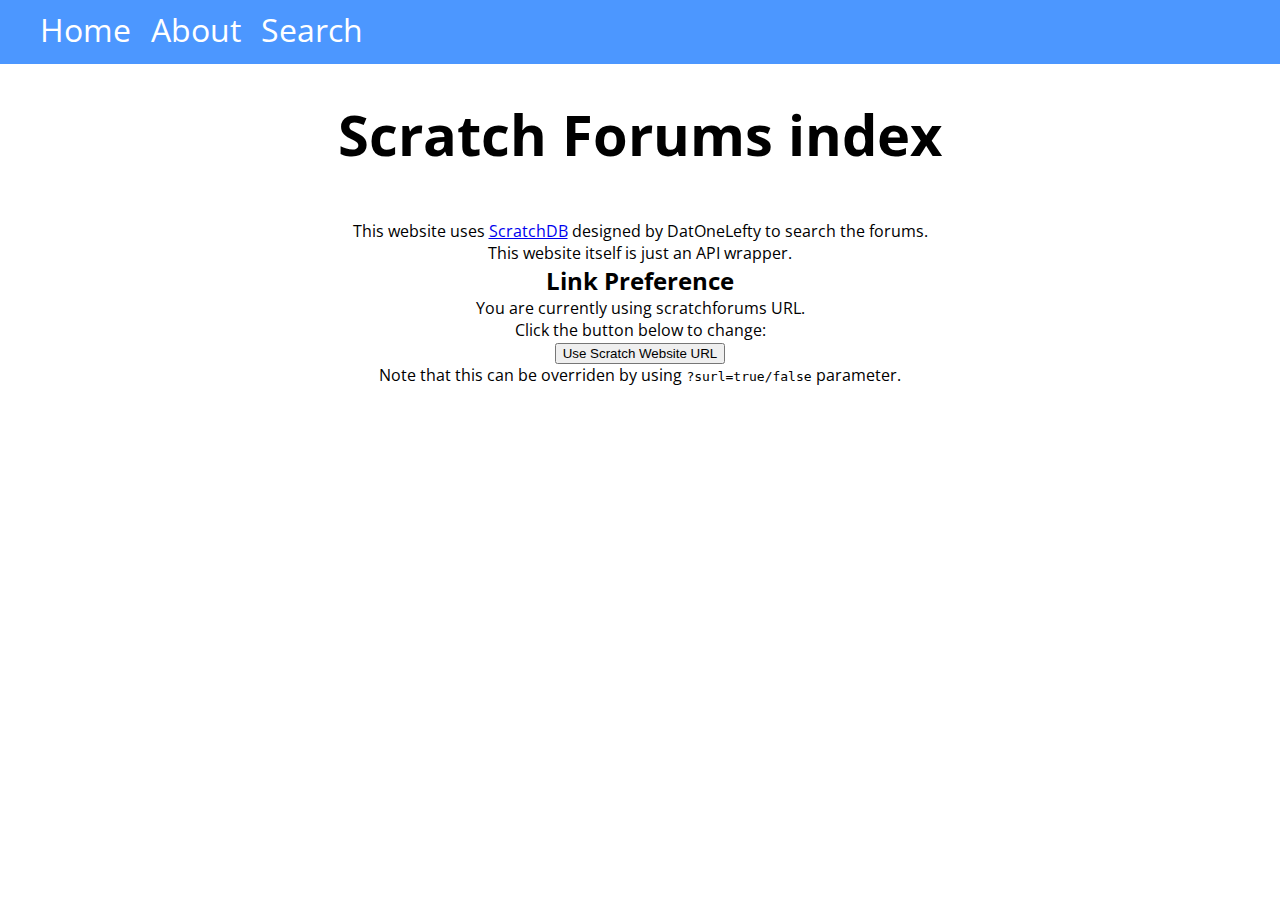
<file: index.html>
<!DOCTYPE html>
<html lang="en" dir="ltr">
    <head>
        <meta charset="utf-8">
        <title>Scratch Forums Index</title>
        <link href="https://fonts.googleapis.com/css?family=Open+Sans" rel="stylesheet">
        <link rel="stylesheet" href="./scratch.css">
        <script src="./js/index.html.js" type="module"></script>
    </head>
    <body>
        <nav class="navbar">
            <ul>
                <li><a href="./index">Home</a></li>
                <li><a href="./about">About</a></li>
                <li><a href="./search">Search</a></li>
            </ul>
        </nav>
        <main>
            <h1>Scratch Forums index</h1>
            <p>This website uses <a
                href="https://scratchdb.lefty.one/"
                rel="noreferrer noopener"
                targt="_blank"
            >ScratchDB</a> designed by DatOneLefty to search the forums.</p>
            <p>This website itself is just an API wrapper.</p>
            <h2>Link Preference</h2>
            <p>You are currently using <span id="preference">scratchforums URL</span>.</p>
            <p>Click the button below to change:</p>
            <p>
                <button id="change">Use Scratch Website URL</button>
            </p>
            <p>Note that this can be overriden by using <code>?surl=true/false</code> parameter.</p>
        </main>
    </body>
</html>
</file>
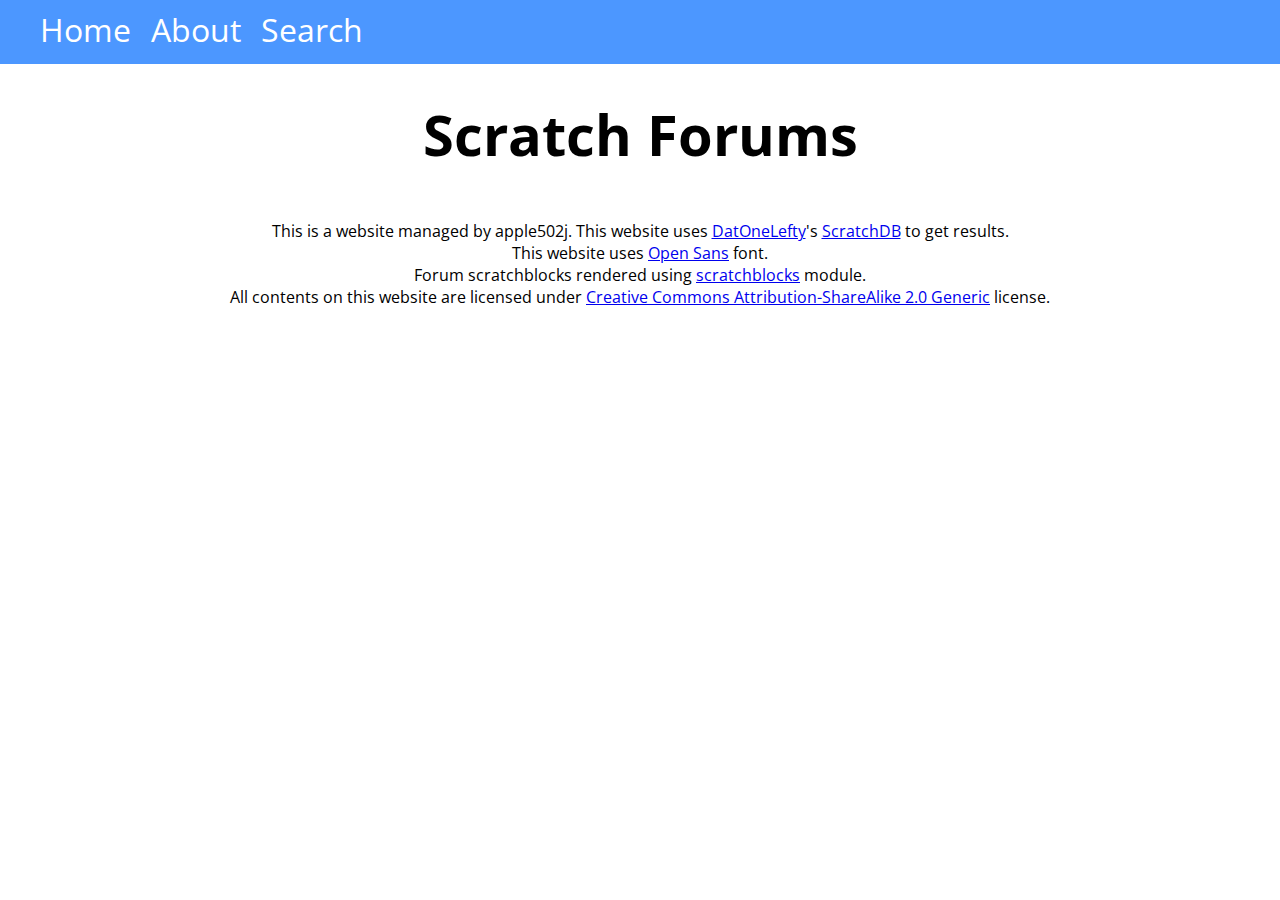
<file: about.html>
<!DOCTYPE html>
<html lang="en" dir="ltr">
    <head>
        <meta charset="utf-8">
        <title>Scratch Forums Index</title>
        <link href="https://fonts.googleapis.com/css?family=Open+Sans" rel="stylesheet">
        <link rel="stylesheet" href="./scratch.css">
    </head>
    <body>
        <nav class="navbar">
            <ul>
                <li><a href="./index">Home</a></li>
                <li><a href="./about">About</a></li>
                <li><a href="./search">Search</a></li>
            </ul>
        </nav>
        <main>
            <h1>Scratch Forums</h1>
            <p>
                This is a website managed by apple502j. This website uses
                <a
                    href="https://scratch.mit.edu/users/DatOneLefty"
                    rel="noreferrer noopener"
                    target="_blank"
                >DatOneLefty</a>'s
                <a
                    href="https://scratchdb.lefty.one"
                    rel="noreferrer noopener"
                    target="_blank"
                >ScratchDB</a> to get results.
            </p>
            <p>
                This website uses
                <a
                    href="https://fonts.google.com/specimen/Open+Sans"
                    rel="noreferrer noopener"
                    target="_blank"
                >Open Sans</a> font.
            </p>
            <p>
                Forum scratchblocks rendered using
                <a
                    href="https://github.com/scratchblocks/scratchblocks"
                    rel="noreferrer noopener"
                    target="_blank"
                >scratchblocks</a> module.
            </p>
            <p>
                All contents on this website are licensed under
                <a
                    href="https://creativecommons.org/licenses/by-sa/2.0/deed"
                    rel="noreferrer noopener"
                    target="_blank"
                >Creative Commons Attribution-ShareAlike 2.0 Generic</a> license.
            </p>
        </main>
    </body>
</html>
</file>
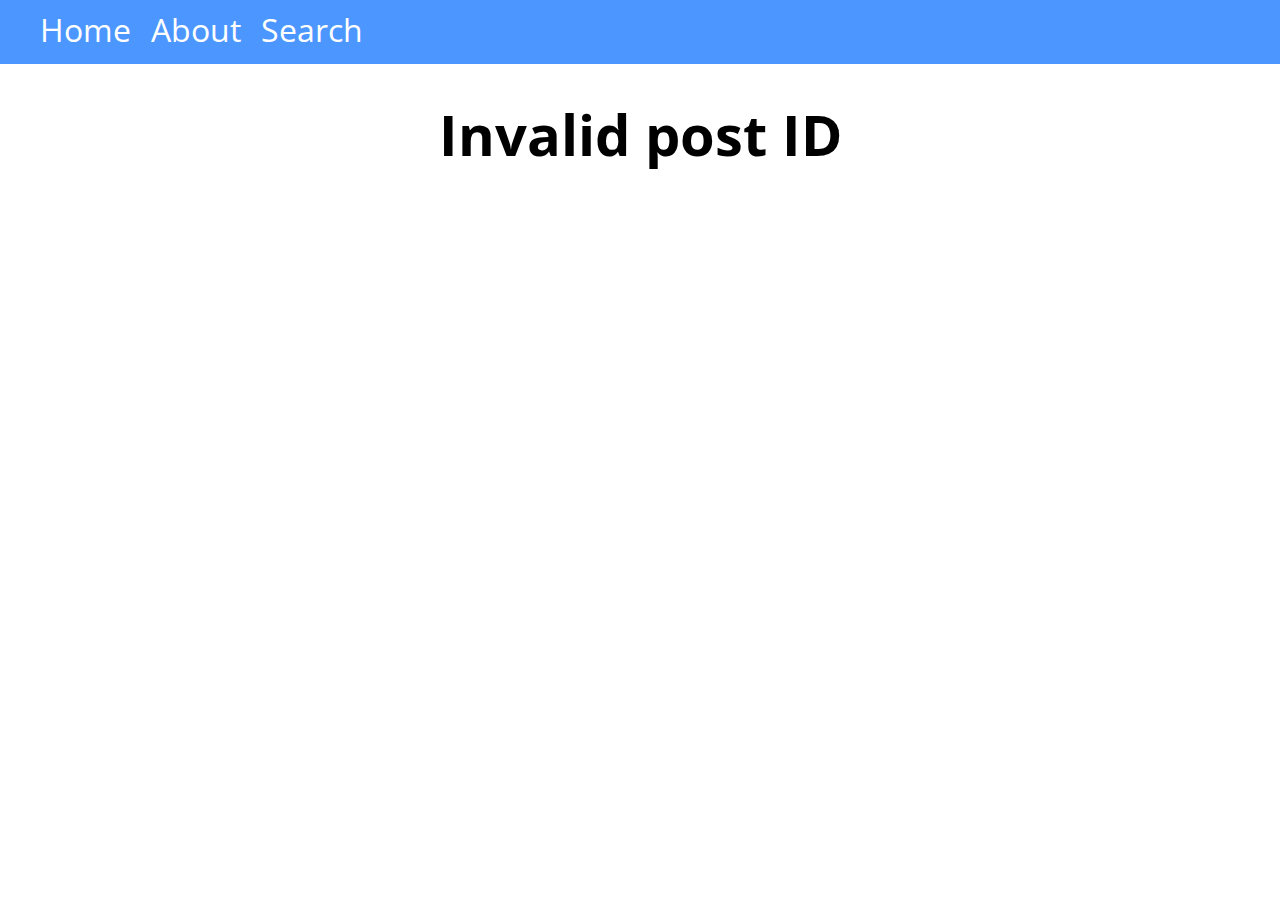
<file: post.html>
<!DOCTYPE html>
<html lang="en" dir="ltr">
    <head>
        <meta charset="utf-8">
        <title>Forum Post</title>
        <link href="https://fonts.googleapis.com/css?family=Open+Sans" rel="stylesheet">
        <meta name="viewport" content="width=device-width, initial-scale=1.0">
        <script src="./js/post.html.js" type="module"></script>
        <link rel="stylesheet" href="./scratch.css">
    </head>
    <body>
        <nav class="navbar">
            <ul>
                <li><a href="./index">Home</a></li>
                <li><a href="./about">About</a></li>
                <li><a href="./search">Search</a></li>
            </ul>
        </nav>
        <main>
            <h1 class="loading">Loading...</h1>
            <div id="post"></div>
        </main>

        <!-- POST TEMPLATE -->
        <template id="posttemplate">
            <article data-attr_lang="locale">
                <h2 class="title">
                    <a
                        data-attr_href="user"
                        data-attr_content="username"
                    ></a> wrote in <a
                        data-attr_href="forum"
                        data-attr_content="forumname"
                    ></a> / <a
                        data-attr_href="topic"
                        data-attr_content="topicname"
                    ></a> at <time
                        data-attr_datetime="timestamp"
                        data-attr_content="datetime"
                    ></time> (ID: <a
                        data-attr_href="post"
                        data-attr_content="postid"
                    ></a>)
                </h2>
                <div data-attr_html="content" class="content"></div>
            </article>
        </template>
        <!-- POST TEMPLATE -->
    </body>
</html>
</file>
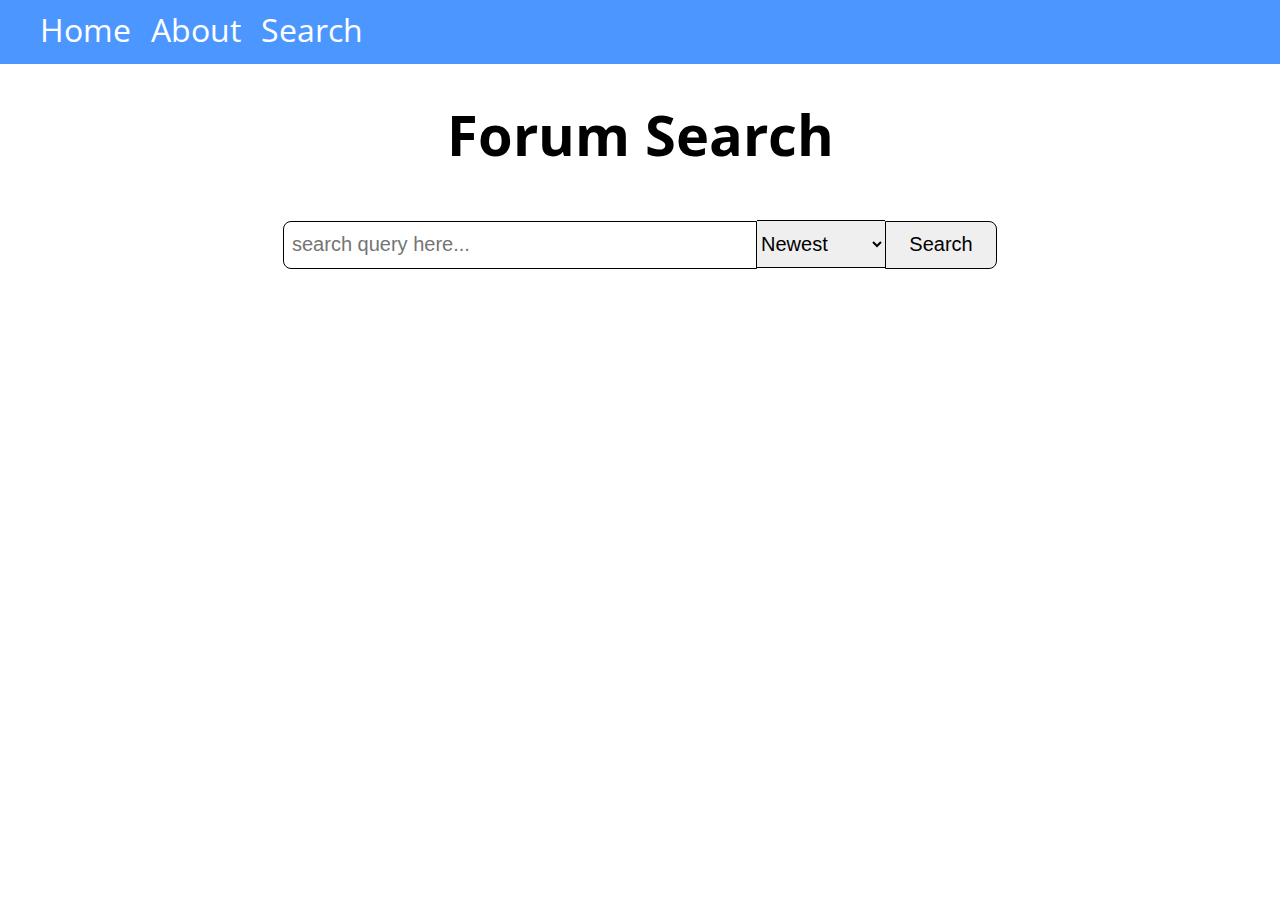
<file: search.html>
<!DOCTYPE html>
<html lang="en" dir="ltr">
    <head>
        <meta charset="utf-8">
        <title>Forum Search result</title>
        <link href="https://fonts.googleapis.com/css?family=Open+Sans" rel="stylesheet">
        <meta name="viewport" content="width=device-width, initial-scale=1.0">
        <script src="./js/search.html.js" type="module"></script>
        <link rel="stylesheet" href="./scratch.css">
    </head>
    <body>
        <nav class="navbar">
            <ul>
                <li><a href="./index">Home</a></li>
                <li><a href="./about">About</a></li>
                <li><a href="./search">Search</a></li>
            </ul>
        </nav>
        <main>
            <h1>Forum Search</h1>
            <section class="searchSection">
                <input
                    id="q"
                    type="text"
                    placeholder="search query here..."
                    required
                ><select id="sort">
                    <option value="newest" selected>Newest</option>
                    <option value="oldest">Oldest</option>
                    <option value="relevant">Relevant</option>
                </select><button id="searchBtn">Search</button>
            </section>
        </main>
    </body>
</html>
</file>
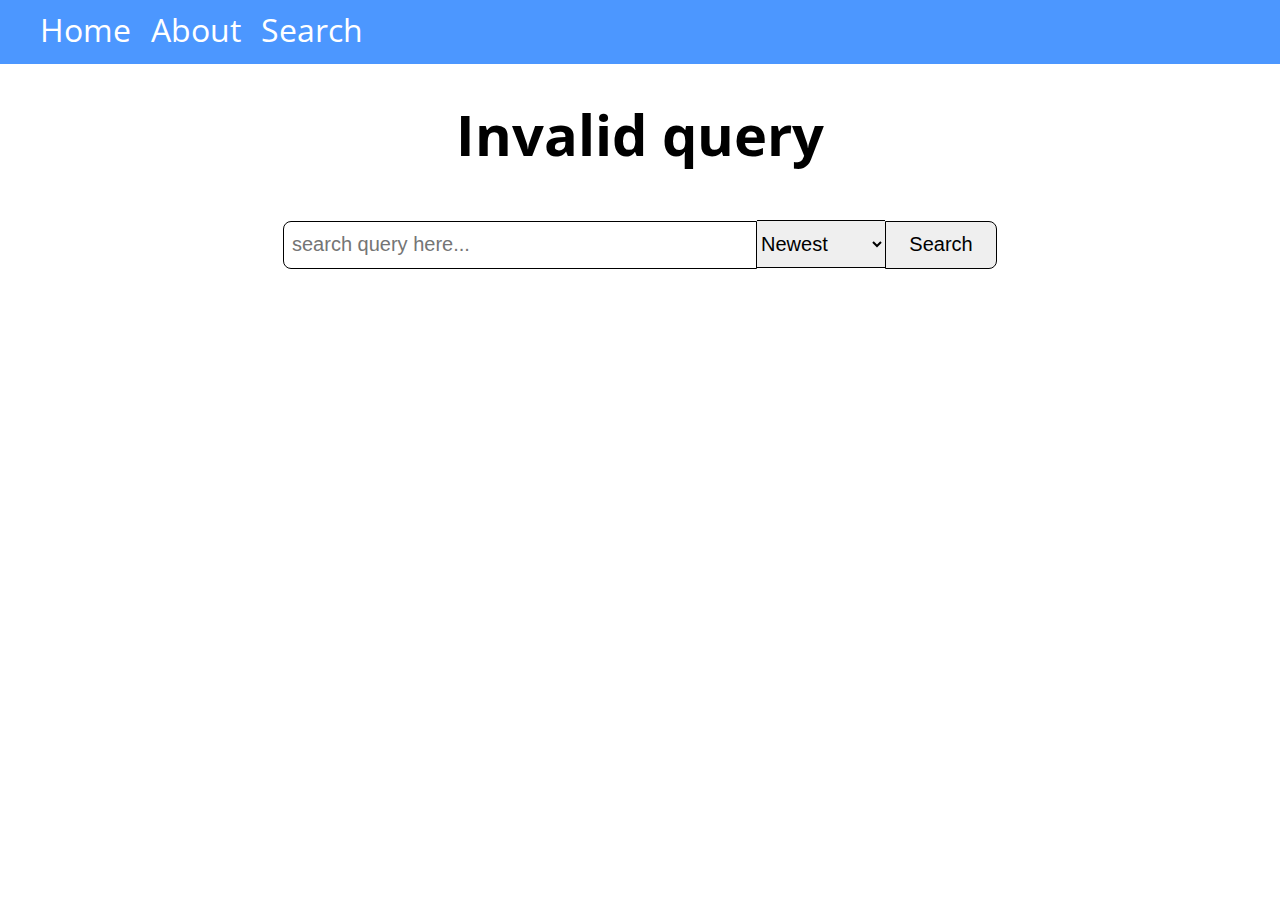
<file: sresult.html>
<!DOCTYPE html>
<html lang="en" dir="ltr">
    <head>
        <meta charset="utf-8">
        <title>Forum Search result</title>
        <link href="https://fonts.googleapis.com/css?family=Open+Sans" rel="stylesheet">
        <meta name="viewport" content="width=device-width, initial-scale=1.0">
        <script src="./js/sresult.html.js" type="module"></script>
        <script src="./js/search.html.js" type="module"></script>
        <link rel="stylesheet" href="./scratch.css">
    </head>
    <body>
        <nav class="navbar">
            <ul>
                <li><a href="./index">Home</a></li>
                <li><a href="./about">About</a></li>
                <li><a href="./search">Search</a></li>
            </ul>
        </nav>
        <main>
            <h1 class="loading">Loading...</h1>
            <section class="searchSection">
                <input
                    id="q"
                    type="text"
                    placeholder="search query here..."
                    required
                ><select id="sort">
                    <option value="newest" selected>Newest</option>
                    <option value="oldest">Oldest</option>
                    <option value="relevant">Relevant</option>
                </select><button id="searchBtn">Search</button>
            </section>
            <div class="paginate"></div>
            <div id="posts"></div>
            <div class="paginate"></div>
        </main>

        <!-- POST TEMPLATE -->
        <template id="posttemplate">
            <article data-attr_lang="locale">
                <h2 class="title">
                    <a
                        data-attr_href="user"
                        data-attr_content="username"
                    ></a> wrote in <a
                        data-attr_href="forum"
                        data-attr_content="forumname"
                    ></a> / <a
                        data-attr_href="topic"
                        data-attr_content="topicname"
                    ></a> at <time
                        data-attr_datetime="timestamp"
                        data-attr_content="datetime"
                    ></time> (ID: <a
                        data-attr_href="post"
                        data-attr_content="postid"
                    ></a>)
                </h2>
                <div data-attr_html="content" class="content"></div>
            </article>
        </template>
        <!-- POST TEMPLATE -->

        <!-- PAGNIATOR --->
        <template id="paginator">
            <nav>
                <a data-direction="back">←</a>
                <span data-content="page"></span>
                <a data-direction="forward">→</a>
            </nav>
        </template>
        <!-- PAGNIATOR --->
    </body>
</html>
</file>
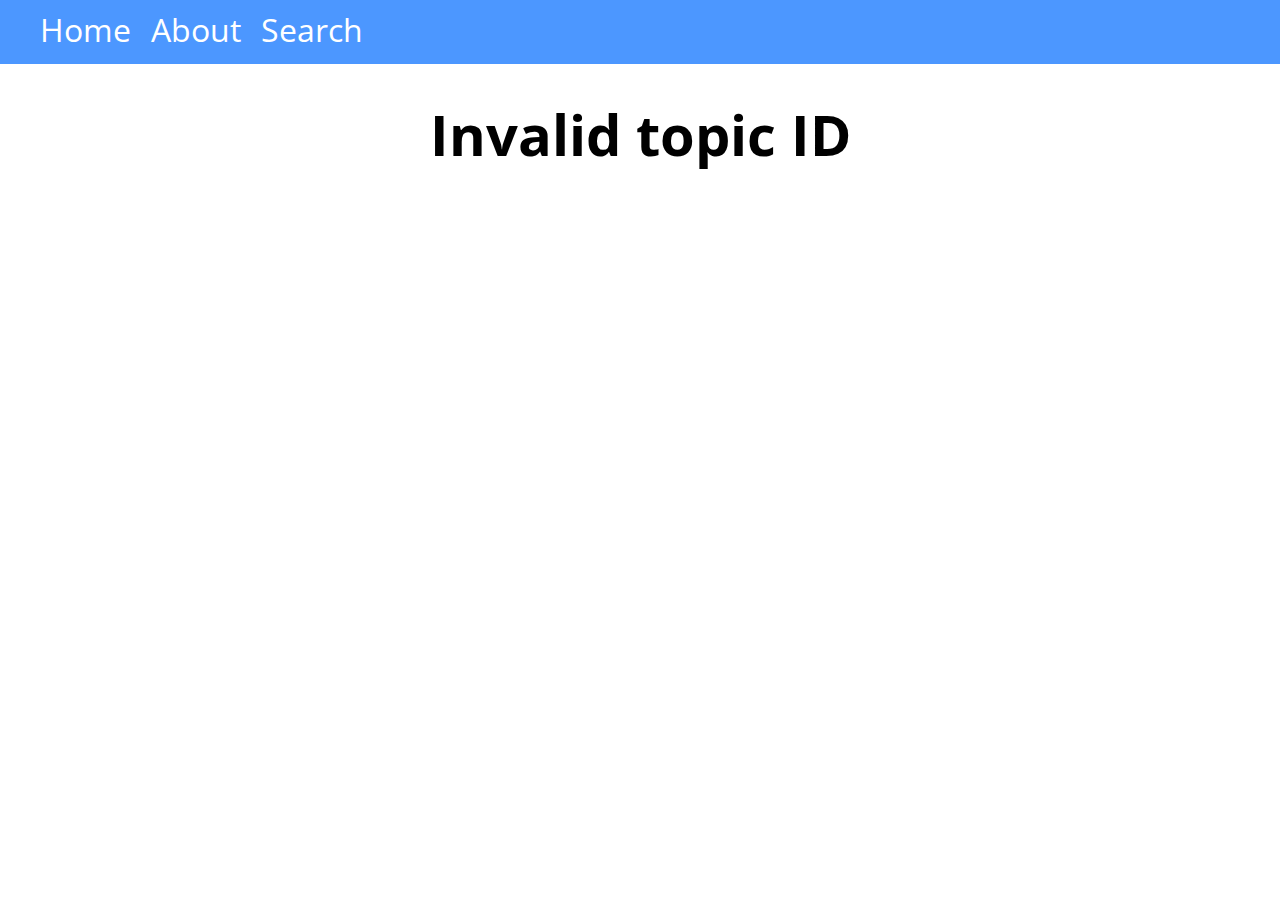
<file: topic.html>
<!DOCTYPE html>
<html lang="en" dir="ltr">
    <head>
        <meta charset="utf-8">
        <title>Forum Topic</title>
        <link href="https://fonts.googleapis.com/css?family=Open+Sans" rel="stylesheet">
        <meta name="viewport" content="width=device-width, initial-scale=1.0">
        <script src="./js/topic.html.js" type="module"></script>
        <link rel="stylesheet" href="./scratch.css">
    </head>
    <body>
        <nav class="navbar">
            <ul>
                <li><a href="./index">Home</a></li>
                <li><a href="./about">About</a></li>
                <li><a href="./search">Search</a></li>
            </ul>
        </nav>
        <main>
            <h1 class="loading">Loading...</h1>
            <div class="paginate"></div>
            <div id="posts"></div>
            <div class="paginate"></div>
        </main>

        <!-- POST TEMPLATE -->
        <template id="posttemplate">
            <article data-attr_lang="locale">
                <h2 class="title">
                    <a
                        data-attr_href="user"
                        data-attr_content="username"
                    ></a> wrote in <a
                        data-attr_href="forum"
                        data-attr_content="forumname"
                    ></a> / <a
                        data-attr_href="topic"
                        data-attr_content="topicname"
                    ></a> at <time
                        data-attr_datetime="timestamp"
                        data-attr_content="datetime"
                    ></time> (ID: <a
                        data-attr_href="post"
                        data-attr_content="postid"
                    ></a>)
                </h2>
                <div data-attr_html="content" class="content"></div>
            </article>
        </template>
        <!-- POST TEMPLATE -->

        <!-- PAGNIATOR --->
        <template id="paginator">
            <nav>
                <a data-direction="back">←</a>
                <span data-content="page"></span>
                <a data-direction="forward">→</a>
            </nav>
        </template>
        <!-- PAGNIATOR --->
    </body>
</html>
</file>
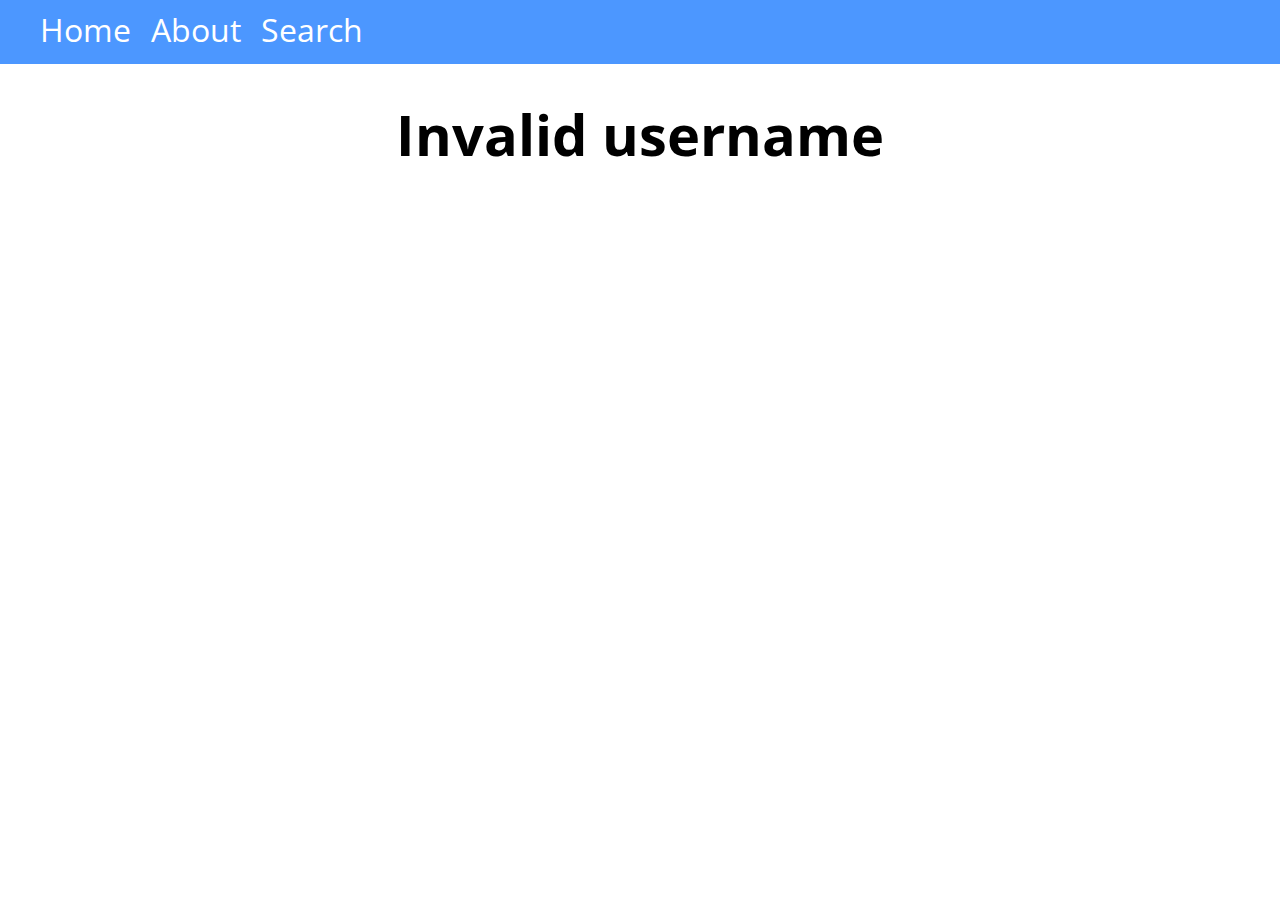
<file: user.html>
<!DOCTYPE html>
<html lang="en" dir="ltr">
    <head>
        <meta charset="utf-8">
        <title>Forum User</title>
        <link href="https://fonts.googleapis.com/css?family=Open+Sans" rel="stylesheet">
        <meta name="viewport" content="width=device-width, initial-scale=1.0">
        <script src="./js/user.html.js" type="module"></script>
        <link rel="stylesheet" href="./scratch.css">
    </head>
    <body>
        <nav class="navbar">
            <ul>
                <li><a href="./index">Home</a></li>
                <li><a href="./about">About</a></li>
                <li><a href="./search">Search</a></li>
            </ul>
        </nav>
        <main>
            <h1 class="loading">Loading...</h1>
            <h2 id="username"></h2>
            <div id="postcounts"></div>
            <div class="paginate"></div>
            <div id="posts"></div>
            <div class="paginate"></div>
        </main>

        <!-- POST TEMPLATE -->
        <template id="posttemplate">
            <article data-attr_lang="locale">
                <h2 class="title">
                    <a
                        data-attr_href="user"
                        data-attr_content="username"
                    ></a> wrote in <a
                        data-attr_href="forum"
                        data-attr_content="forumname"
                    ></a> / <a
                        data-attr_href="topic"
                        data-attr_content="topicname"
                    ></a> at <time
                        data-attr_datetime="timestamp"
                        data-attr_content="datetime"
                    ></time> (ID: <a
                        data-attr_href="post"
                        data-attr_content="postid"
                    ></a>)
                </h2>
                <div data-attr_html="content" class="content"></div>
            </article>
        </template>
        <!-- POST TEMPLATE -->

        <!-- PAGNIATOR --->
        <template id="paginator">
            <nav>
                <a data-direction="back">←</a>
                <span data-content="page"></span>
                <a data-direction="forward">→</a>
            </nav>
        </template>
        <!-- PAGNIATOR --->

        <!-- FORUM -->
        <template id="forumitem">
            <div class="forumitem">
                <a
                    data-attr_href="forumurl"
                    data-attr_content="forumname"
                ></a>
                <span data-attr_content="count"></span>
            </div>
        </template>
        <!-- FORUM -->
    </body>
</html>
</file>
<file: scratch.css>
/* Modified from https://forums.scratchstats.com/scratch.css
Created by moz */
body {
    font-family: 'Open Sans', sans-serif;
}
main {
    margin: auto;
    text-align: center;
    width: 75%;
}
main * {
    margin: initial;
}
h1 {
    font-size: 3.5rem;
}
blockquote {
    border: 1px solid black;
    background-color: lightgray;
    margin: 10px;
    padding: 5px;
}
article {
    border: 1px solid black;
    border-radius: 10px;
    margin: 10px;
    text-align: left;
}
article h2 {
    font-size: 1rem;
}

.title {
    background: rgb(36, 147, 209);
    padding: 10px;
    color: white;
    border-radius: 10px;
}
.content {
    padding: 15px;
}
.title a {
    color: white;
}
@media only screen and (min-width: 500px) {
    .container {
        padding: 10%;
        padding-top: 2%;
    }
}

pre, blockquote {
    overflow-wrap: break-word;
    white-space: pre-wrap;
}

.paginate nav a.disabled {
    pointer-events: none;
    color: black;
}

.paginate nav a:not(.disabled) {
    color: blue;
}

.paginate nav a:not(.disabled):hover {
    background-color: #eeeeee;
}

.paginate nav * {
    font-size: 1.5rem;
    text-decoration: none;
    display: inline-block;
    padding: 1rem;
    border-radius: 1rem;
}

.nav {
    position:fixed;
    top:0;
    left: 0;
    width:100%;
    z-index:100;
    background-color: rgb(36, 147, 209);
    color: white;
    padding: 15px;
    font-size: 125%;
}

.content img {
    max-width: 100%;
}

/* ignore the w3schools thanks */
.pagination {
    display: inline-block;
}

.pagination a {
    color: black;
    float: left;
    padding: 8px 16px;
    text-decoration: none;
    border: 1px solid #ddd;
}

.pagination a.active {
    background-color: rgb(36, 147, 209);
    color: white;
    border: 1px solid rgb(36, 147, 209);
}

.pagination a:hover:not(.active) {
    background-color: #ddd;
}

.pagination a:first-child {
    border-top-left-radius: 5px;
    border-bottom-left-radius: 5px;
}

.pagination a:last-child {
    border-top-right-radius: 5px;
    border-bottom-right-radius: 5px;
}

.nav a {
    text-decoration: none;
    color: white;
}
.sb {
    width: 60%;
    border-radius: 5px;
    padding: 10px;
    border: 1px solid lightgray;
}
h1 {
    margin: 3rem 0;
}
.searchSection {
    margin: 2rem 0 2rem 0;
}
.searchSection * {
    box-sizing: border-box;
    border: 1px solid black;
    height: 3rem;
    font-size: 1.25rem;
}
.searchSection input {
    width: 50%;
    border-radius: 0.5rem 0 0 0.5rem;
    padding-left: 0.5rem;
}
.searchSection select {
    border-left: 0;
    border-right: 0;
    width: 8rem;
}
.searchSection button {
    border-radius: 0 0.5rem 0.5rem 0;
    width: 7rem;
}
#postcounts {
    max-height: 5rem;
    display: flex;
    overflow-x: auto;
    margin-top: 2rem;
}
#postcounts * {
    flex: 1;
    display: table-row;
    margin: 0 1rem;
    min-width: 4rem;
    max-height: 5rem;
}

nav.navbar {
    position: fixed;
    height: 4rem;
    width: 100%;
    top: 0;
    left: 0;
    background-color: hsla(215, 100%, 65%, 1);
    color: white;
    box-sizing: border-box;
}

nav.navbar ul {
    margin-top: 0.5rem;
}

nav.navbar ul li {
    display: inline-block;
    font-size: 2rem;
    padding-right: 1rem;
}

nav.navbar ul li a {
    color: white;
    text-decoration: none;
}

main {
    margin-top: 6rem; /* 4 + 2 */
}

#d1, #d2, #d3 {
    width: 2rem;
}

input#result {
    width: 15rem;
}
</file>
